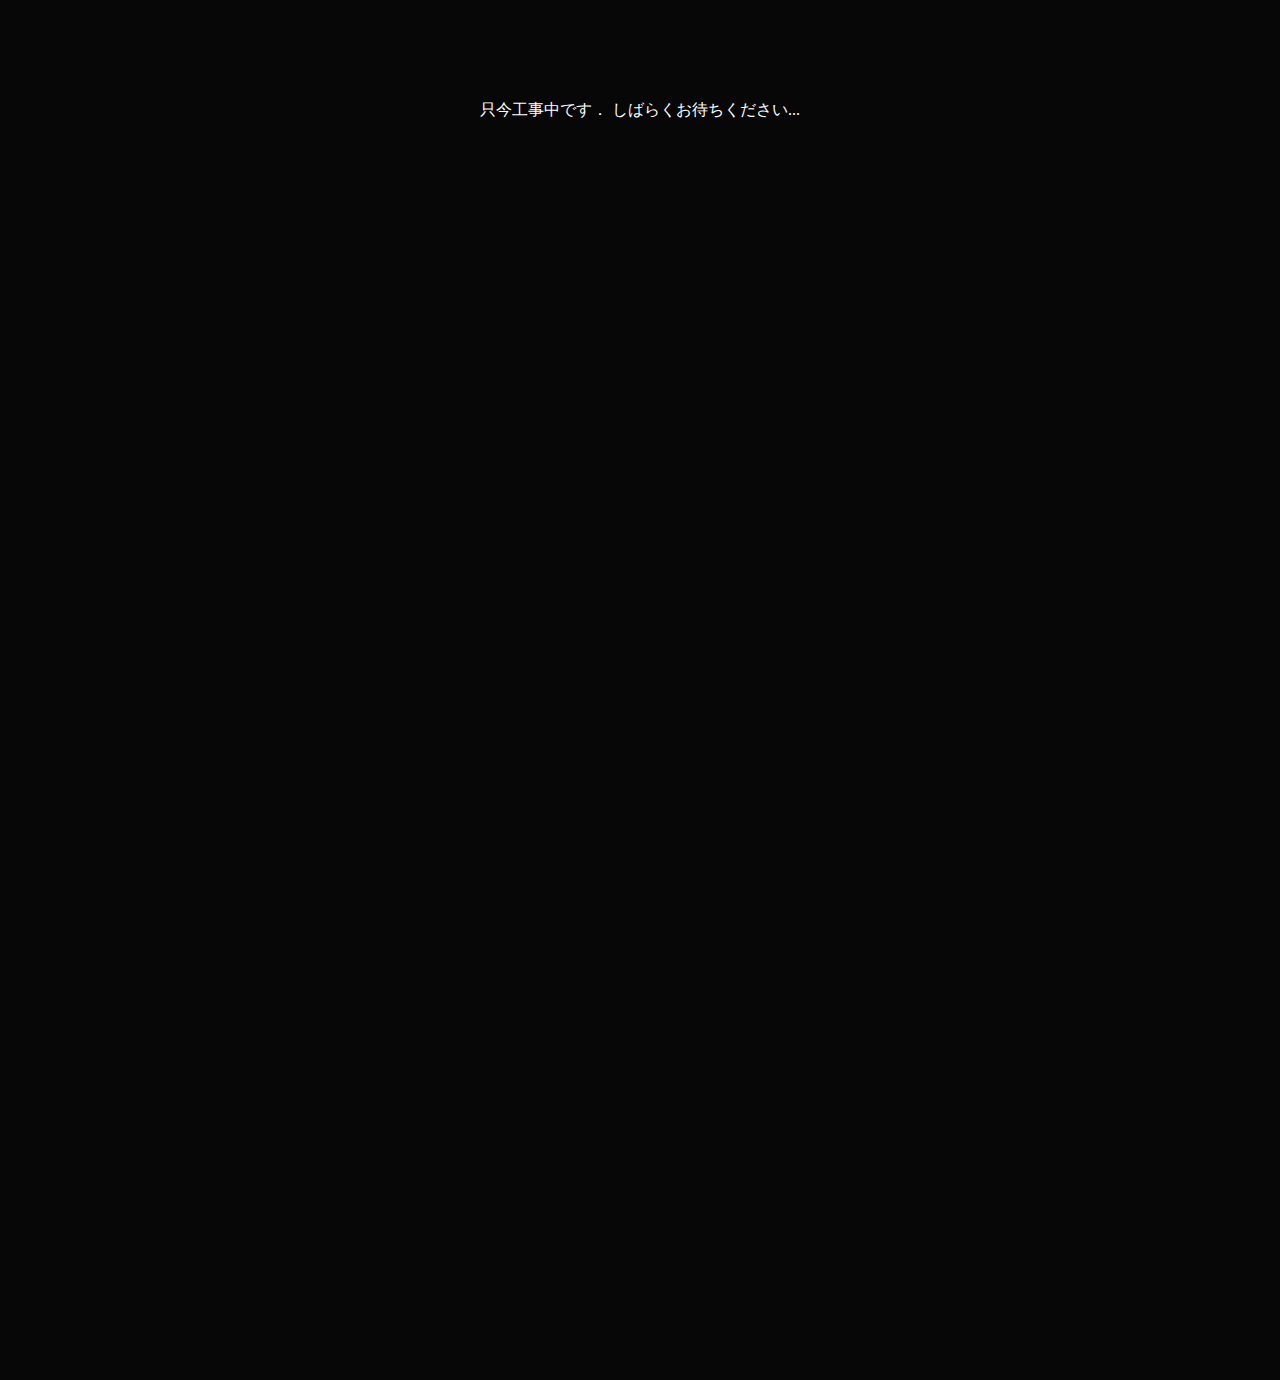
<file: construction.html>
<!DOCTYPE html>
<html>
    <head>
        <meta charset="utf-8">
        <meta name="viewport" content="width=device-width,initial-scale=1.0">
        <title>むつむつブログ</title>
        <link rel="stylesheet" href="./ress.css">
        <link rel="stylesheet" href="./style.css">
        <link rel="icon" type="image/png" href="./images/Merry_icon.png">
    </head>
    <body>
        <div class="main">
            <div class="letter">
                只今工事中です．
                しばらくお待ちください...
            </div>
        </div>
    </body>
</html>
</file>
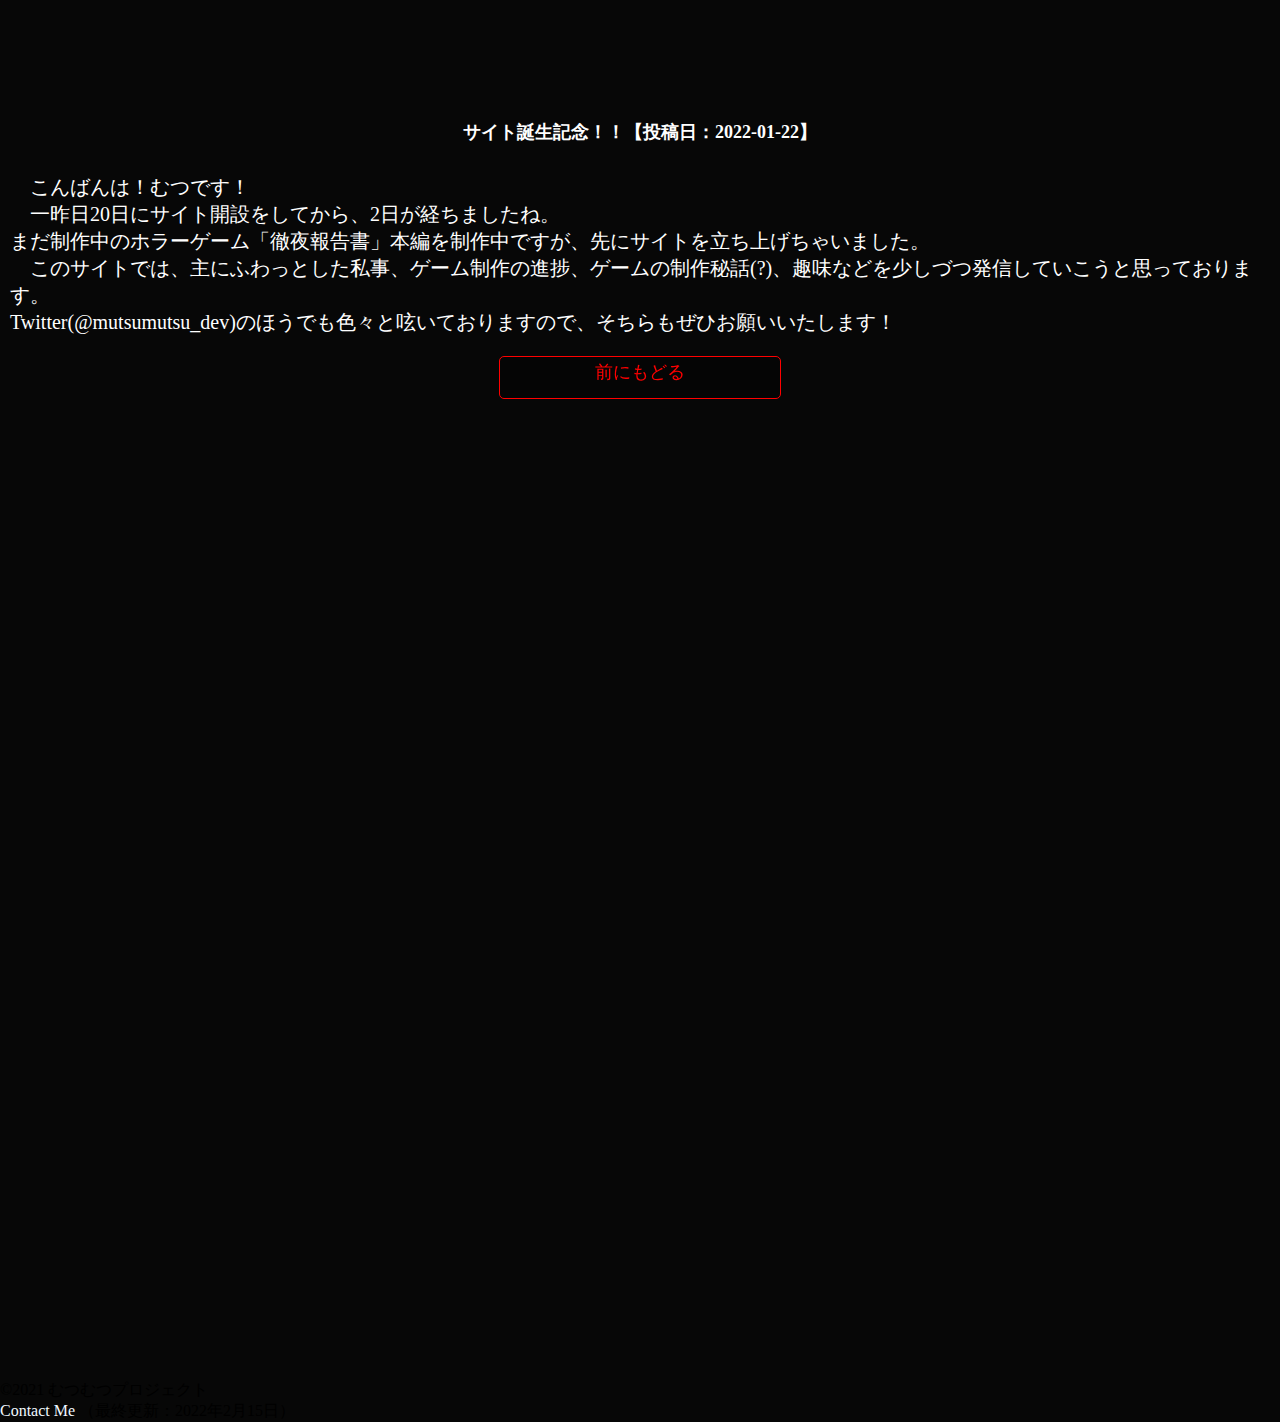
<file: blog/2022_1_21.html>
<!DOCTYPE html>
<html>
    <head>
        <meta charset="utf-8">
        <meta name="viewport" content="width=device-width,initial-scale=1.0">
        <title>むつむつブログ</title>
        <link rel="stylesheet" href="../style.css">
        <link rel="icon" type="image/png" href="../images/Merry_icon.png">
    </head>
    <!-- Google tag (gtag.js) -->
    <script async src="https://www.googletagmanager.com/gtag/js?id=G-ZL7MMXNHHX"></script>
    <script>
    window.dataLayer = window.dataLayer || [];
    function gtag(){dataLayer.push(arguments);}
    gtag('js', new Date());

    gtag('config', 'G-ZL7MMXNHHX');
    </script>
    <body>
        <div class="main">
            <div class="letter">
                <h1>サイト誕生記念！！【投稿日：2022-01-22】</h1>
                <p class="left">
                    　こんばんは！むつです！<br>
                    　一昨日20日にサイト開設をしてから、2日が経ちましたね。<br>
                    まだ制作中のホラーゲーム「徹夜報告書」本編を制作中ですが、先にサイトを立ち上げちゃいました。<br>
                    　このサイトでは、主にふわっとした私事、ゲーム制作の進捗、ゲームの制作秘話(?)、趣味などを少しづつ発信していこうと思っております。<br>
                    Twitter(@mutsumutsu_dev)のほうでも色々と呟いておりますので、そちらもぜひお願いいたします！
                </p>
                <a href="../" class="Redbtn">前にもどる</a>
            </div>
        </div>
        <div class="footer">
            ©2021 むつむつプロジェクト<br>
            <a href="mailto:mutsumutsu_dev@outlook.com">Contact Me</a>
            （最終更新：2022年2月15日）
        </div>
    </body>
</html>
</file>
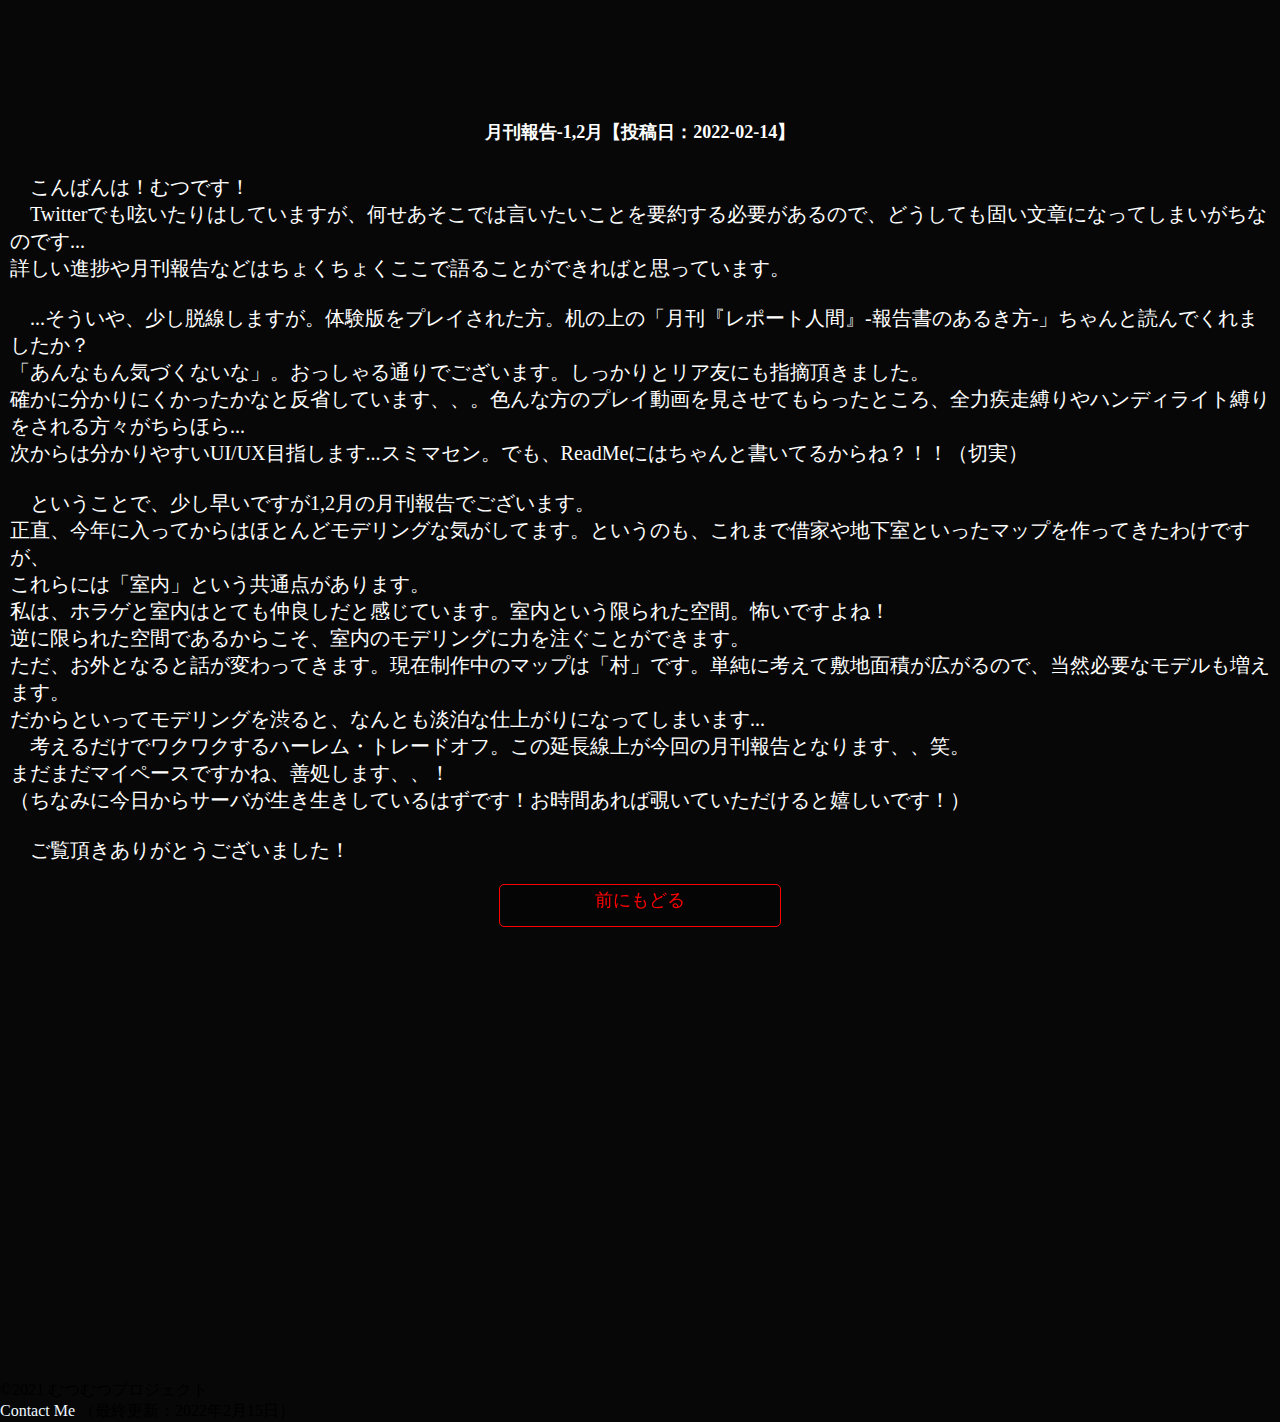
<file: blog/2022_2_14.html>
<!DOCTYPE html>
<html>
    <head>
        <meta charset="utf-8">
        <meta name="viewport" content="width=device-width,initial-scale=1.0">
        <title>むつむつブログ</title>
        <link rel="stylesheet" href="../style.css">
        <link rel="icon" type="image/png" href="../images/Merry_icon.png">
    </head>
    <!-- Google tag (gtag.js) -->
    <script async src="https://www.googletagmanager.com/gtag/js?id=G-ZL7MMXNHHX"></script>
    <script>
    window.dataLayer = window.dataLayer || [];
    function gtag(){dataLayer.push(arguments);}
    gtag('js', new Date());

    gtag('config', 'G-ZL7MMXNHHX');
    </script>
    <body>
        <div class="main">
            <div class="letter">
                <h1>月刊報告-1,2月【投稿日：2022-02-14】</h1>
                <p class="left">
                    　こんばんは！むつです！<br>
                    　Twitterでも呟いたりはしていますが、何せあそこでは言いたいことを要約する必要があるので、どうしても固い文章になってしまいがちなのです...<br>
                    詳しい進捗や月刊報告などはちょくちょくここで語ることができればと思っています。<br>
<br>
                    　...そういや、少し脱線しますが。体験版をプレイされた方。机の上の「月刊『レポート人間』-報告書のあるき方-」ちゃんと読んでくれましたか？<br>
                    「あんなもん気づくないな」。おっしゃる通りでございます。しっかりとリア友にも指摘頂きました。<br>
                    確かに分かりにくかったかなと反省しています、、。色んな方のプレイ動画を見させてもらったところ、全力疾走縛りやハンディライト縛りをされる方々がちらほら...<br>
                    次からは分かりやすいUI/UX目指します...スミマセン。でも、ReadMeにはちゃんと書いてるからね？！！（切実）<br>
<br>
                    　ということで、少し早いですが1,2月の月刊報告でございます。<br>
                    正直、今年に入ってからはほとんどモデリングな気がしてます。というのも、これまで借家や地下室といったマップを作ってきたわけですが、<br>
                    これらには「室内」という共通点があります。<br>
                    私は、ホラゲと室内はとても仲良しだと感じています。室内という限られた空間。怖いですよね！<br>
                    逆に限られた空間であるからこそ、室内のモデリングに力を注ぐことができます。<br>
                    ただ、お外となると話が変わってきます。現在制作中のマップは「村」です。単純に考えて敷地面積が広がるので、当然必要なモデルも増えます。<br>
                    だからといってモデリングを渋ると、なんとも淡泊な仕上がりになってしまいます...<br>
                    　考えるだけでワクワクするハーレム・トレードオフ。この延長線上が今回の月刊報告となります、、笑。<br>
                    まだまだマイペースですかね、善処します、、！<br>
                    （ちなみに今日からサーバが生き生きしているはずです！お時間あれば覗いていただけると嬉しいです！）<br>
<br>
                    　ご覧頂きありがとうございました！<br>
                </p>
                <a href="../" class="Redbtn">前にもどる</a>
            </div>
        </div>
        <div class="footer">
            ©2021 むつむつプロジェクト<br>
            <a href="mailto:mutsumutsu_dev@outlook.com">Contact Me</a>
            （最終更新：2022年2月15日）
        </div>
    </body>
</html>
</file>
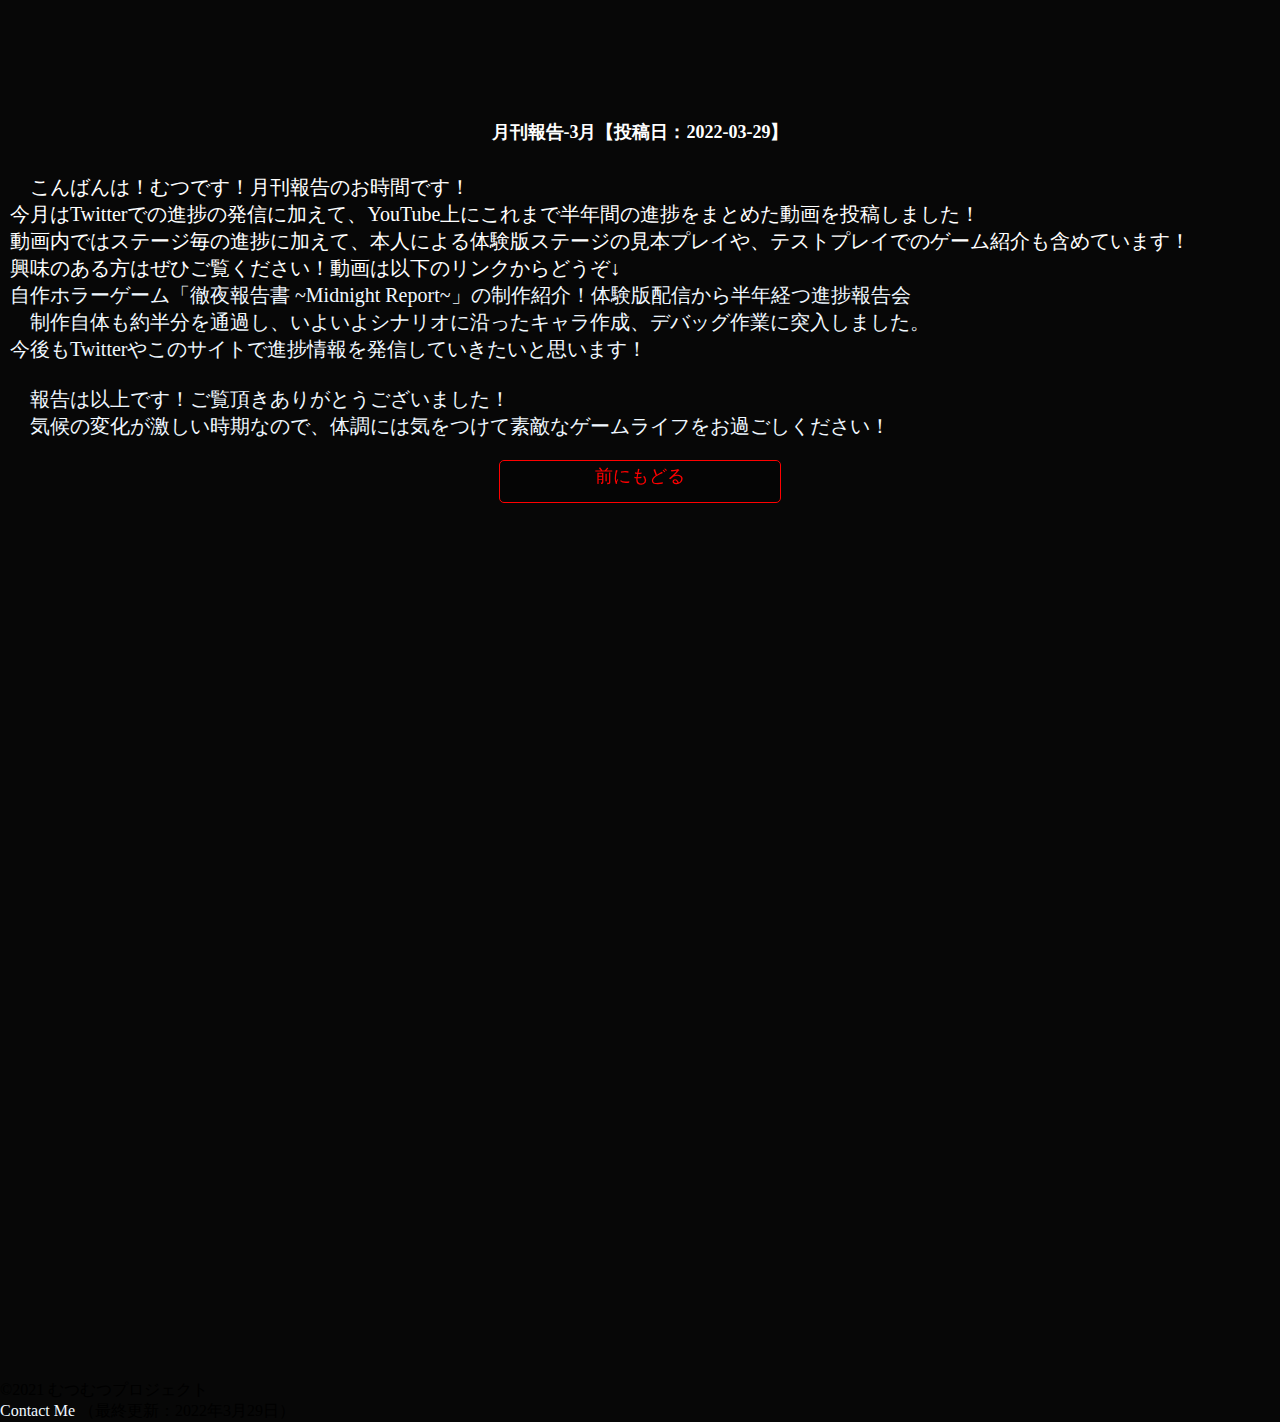
<file: blog/2022_3_29.html>
<!DOCTYPE html>
<html>
    <head>
        <meta charset="utf-8">
        <meta name="viewport" content="width=device-width,initial-scale=1.0">
        <title>むつむつブログ</title>
        <link rel="stylesheet" href="../style.css">
        <link rel="icon" type="image/png" href="../images/Merry_icon.png">
    </head>
    <!-- Google tag (gtag.js) -->
    <script async src="https://www.googletagmanager.com/gtag/js?id=G-ZL7MMXNHHX"></script>
    <script>
    window.dataLayer = window.dataLayer || [];
    function gtag(){dataLayer.push(arguments);}
    gtag('js', new Date());

    gtag('config', 'G-ZL7MMXNHHX');
    </script>
    <body>
        <div class="main">
            <div class="letter">
                <h1>月刊報告-3月【投稿日：2022-03-29】</h1>
                <p class="left">
                    　こんばんは！むつです！月刊報告のお時間です！<br>
                    今月はTwitterでの進捗の発信に加えて、YouTube上にこれまで半年間の進捗をまとめた動画を投稿しました！<br>
                    動画内ではステージ毎の進捗に加えて、本人による体験版ステージの見本プレイや、テストプレイでのゲーム紹介も含めています！<br>
                    興味のある方はぜひご覧ください！動画は以下のリンクからどうぞ↓<br>
                    <a href="https://youtu.be/Hr9qVaGXkrM">自作ホラーゲーム「徹夜報告書 ~Midnight Report~」の制作紹介！体験版配信から半年経つ進捗報告会<a><br>
                    　制作自体も約半分を通過し、いよいよシナリオに沿ったキャラ作成、デバッグ作業に突入しました。<br>
                    今後もTwitterやこのサイトで進捗情報を発信していきたいと思います！<br><br>
                    　報告は以上です！ご覧頂きありがとうございました！<br>
                    　気候の変化が激しい時期なので、体調には気をつけて素敵なゲームライフをお過ごしください！
                </p>
                <a href="../" class="Redbtn">前にもどる</a>
            </div>
        </div>
        <div class="footer">
            ©2021 むつむつプロジェクト<br>
            <a href="mailto:mutsumutsu_dev@outlook.com">Contact Me</a>
            （最終更新：2022年3月29日）
        </div>
    </body>
</html>
</file>
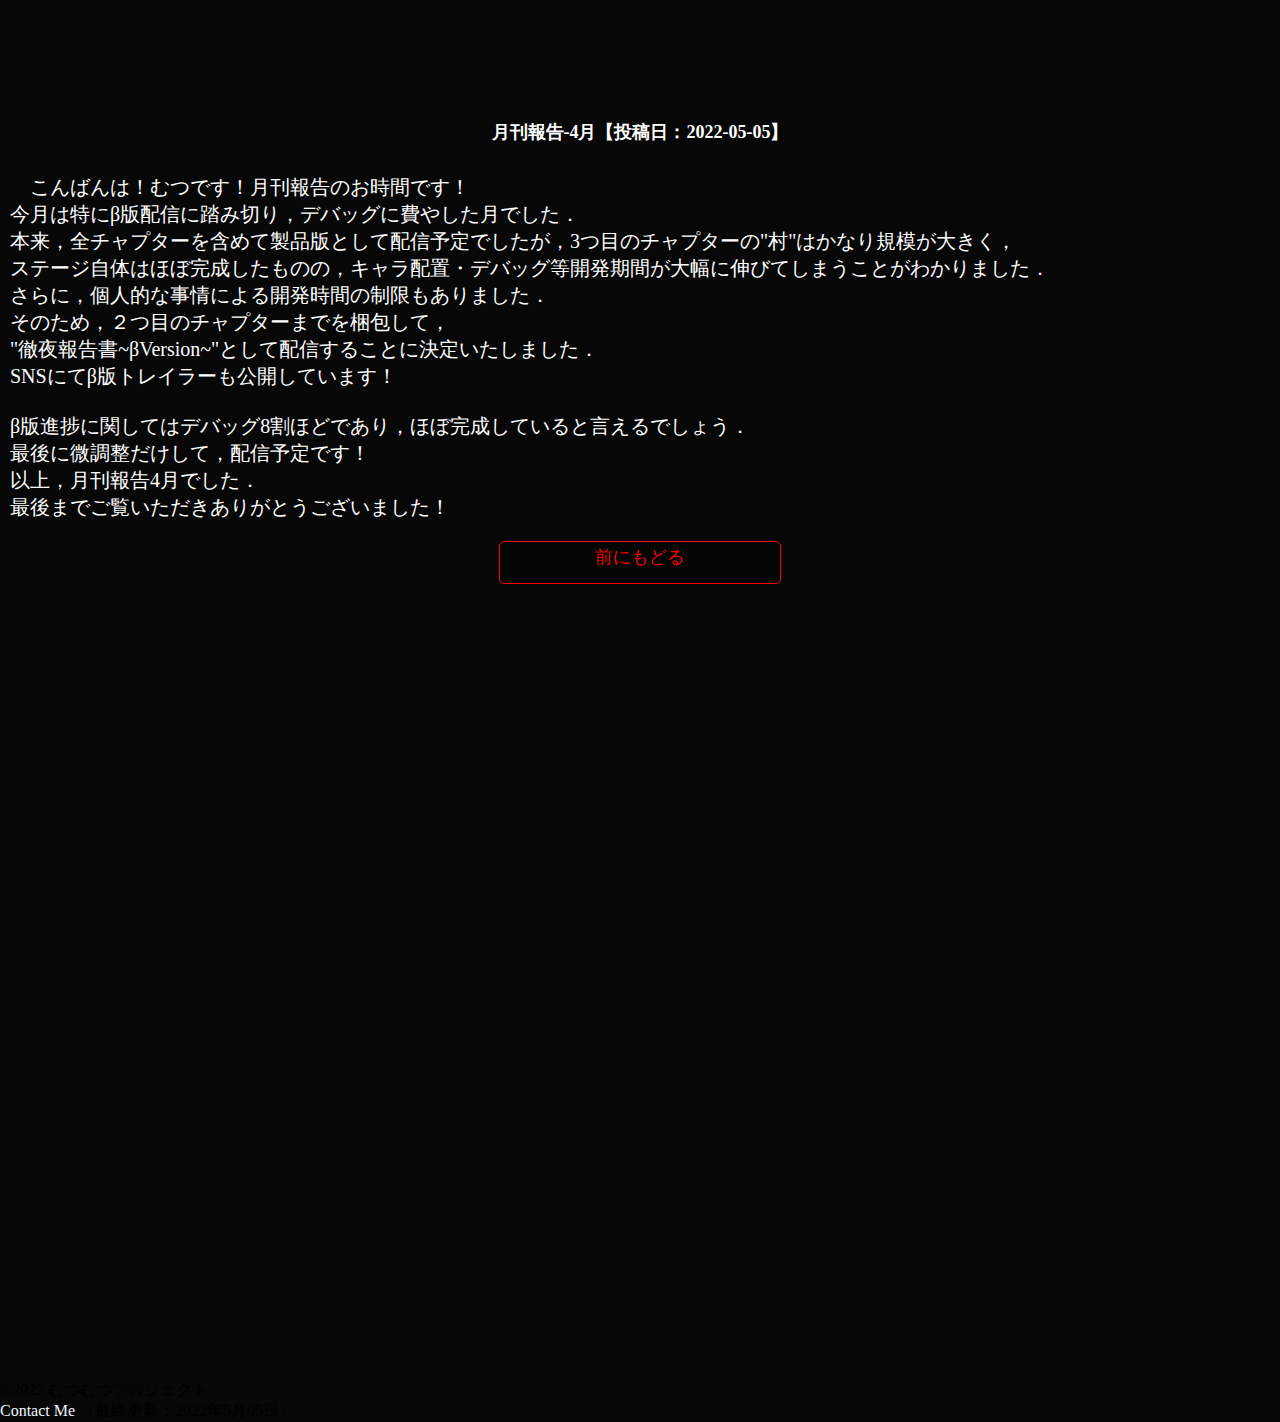
<file: blog/2022_5_05.html>
<!DOCTYPE html>
<html>
    <head>
        <meta charset="utf-8">
        <meta name="viewport" content="width=device-width,initial-scale=1.0">
        <title>むつむつブログ</title>
        <link rel="stylesheet" href="../style.css">
        <link rel="icon" type="image/png" href="../images/Merry_icon.png">
    </head>
    <!-- Google tag (gtag.js) -->
    <script async src="https://www.googletagmanager.com/gtag/js?id=G-ZL7MMXNHHX"></script>
    <script>
    window.dataLayer = window.dataLayer || [];
    function gtag(){dataLayer.push(arguments);}
    gtag('js', new Date());

    gtag('config', 'G-ZL7MMXNHHX');
    </script>
    <body>
        <div class="main">
            <div class="letter">
                <h1>月刊報告-4月【投稿日：2022-05-05】</h1>
                <p class="left">
                    　こんばんは！むつです！月刊報告のお時間です！<br>
                    今月は特にβ版配信に踏み切り，デバッグに費やした月でした．<br>
                    本来，全チャプターを含めて製品版として配信予定でしたが，3つ目のチャプターの"村"はかなり規模が大きく，<br>
                    ステージ自体はほぼ完成したものの，キャラ配置・デバッグ等開発期間が大幅に伸びてしまうことがわかりました．<br>
                    さらに，個人的な事情による開発時間の制限もありました．<br>
                    そのため，２つ目のチャプターまでを梱包して，<br>
                    "徹夜報告書~βVersion~"として配信することに決定いたしました．<br>
                    SNSにてβ版トレイラーも公開しています！<br>
<br>
                    β版進捗に関してはデバッグ8割ほどであり，ほぼ完成していると言えるでしょう．<br>
                    最後に微調整だけして，配信予定です！<br>
                    以上，月刊報告4月でした．<br>            
                    最後までご覧いただきありがとうございました！    
                </p>
                <a href="../" class="Redbtn">前にもどる</a>
            </div>
        </div>
        <div class="footer">
            ©2022 むつむつプロジェクト<br>
            <a href="mailto:mutsumutsu_dev@outlook.com">Contact Me</a>
            （最終更新：2022年5月05日）
        </div>
    </body>
</html>
</file>
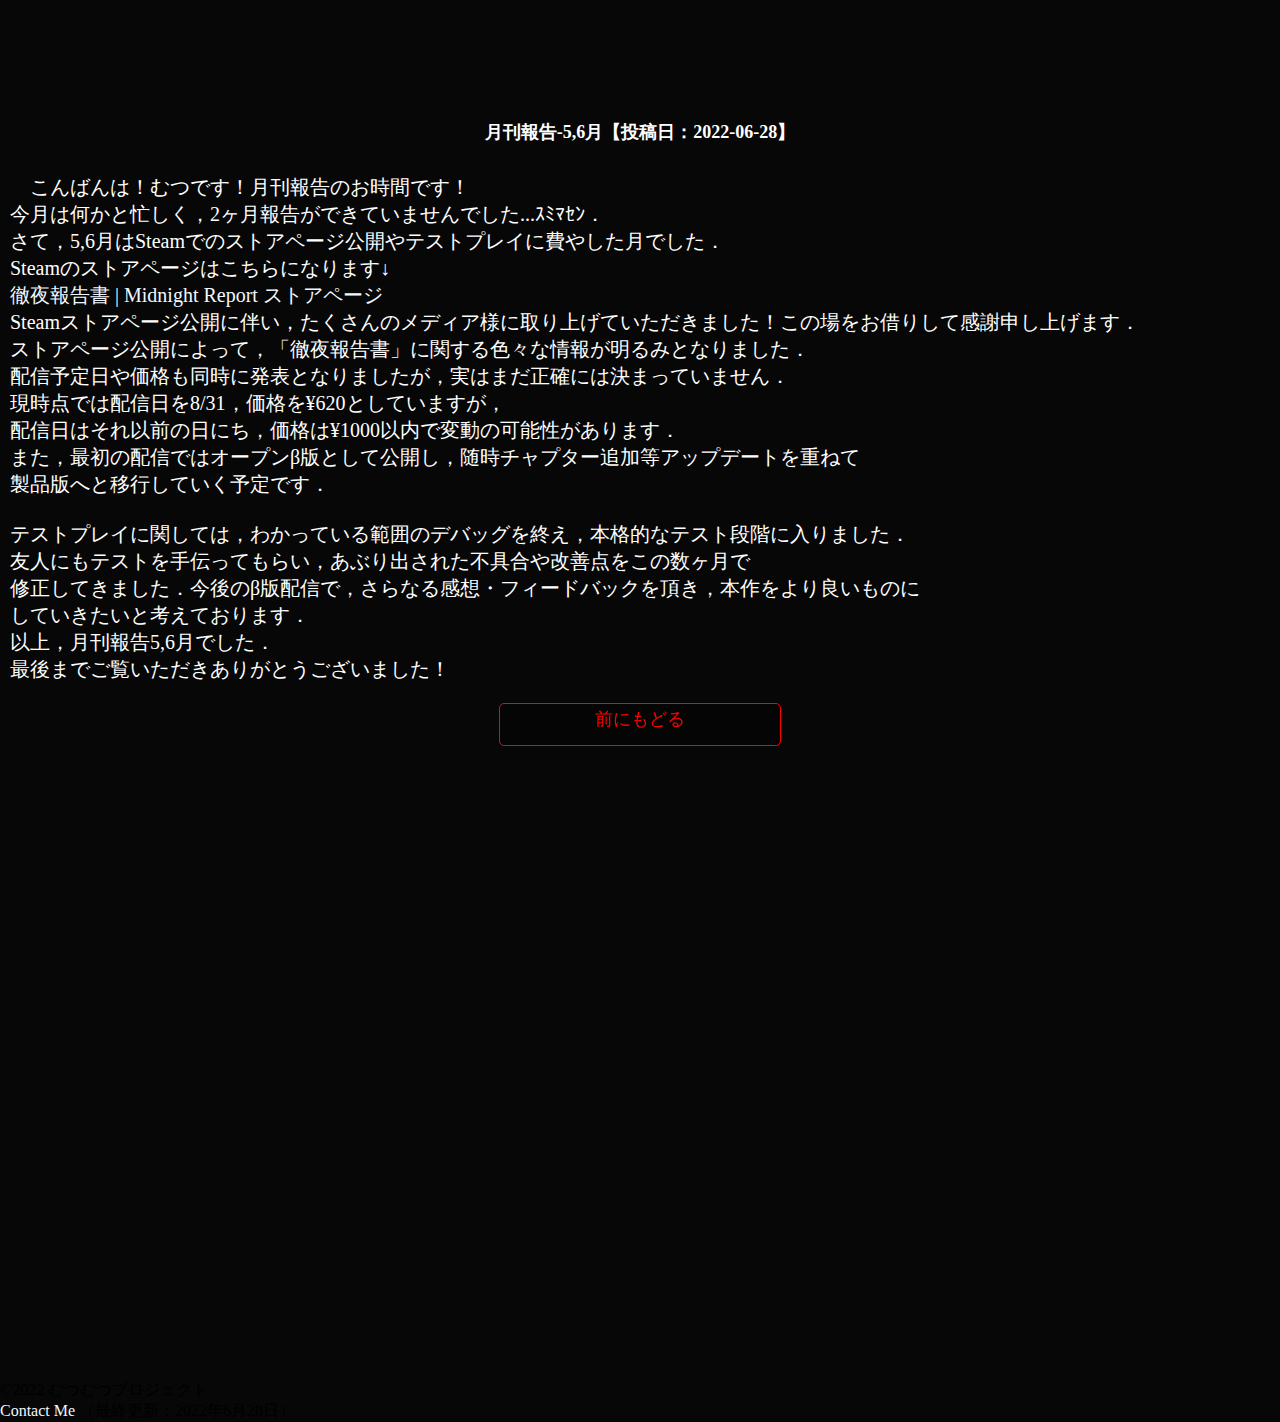
<file: blog/2022_6_28.html>
<!DOCTYPE html>
<html>
    <head>
        <meta charset="utf-8">
        <meta name="viewport" content="width=device-width,initial-scale=1.0">
        <title>むつむつブログ</title>
        <link rel="stylesheet" href="../style.css">
        <link rel="icon" type="image/png" href="../images/Merry_icon.png">
    </head>
    <!-- Google tag (gtag.js) -->
    <script async src="https://www.googletagmanager.com/gtag/js?id=G-ZL7MMXNHHX"></script>
    <script>
    window.dataLayer = window.dataLayer || [];
    function gtag(){dataLayer.push(arguments);}
    gtag('js', new Date());

    gtag('config', 'G-ZL7MMXNHHX');
    </script>
    <body>
        <div class="main">
            <div class="letter">
                <h1>月刊報告-5,6月【投稿日：2022-06-28】</h1>
                <p class="left">
                    　こんばんは！むつです！月刊報告のお時間です！<br>
                    今月は何かと忙しく，2ヶ月報告ができていませんでした...ｽﾐﾏｾﾝ．<br>
                    さて，5,6月はSteamでのストアページ公開やテストプレイに費やした月でした．<br>
                    Steamのストアページはこちらになります↓<br>
                    <a href="https://store.steampowered.com/app/2054060/__Midnight_Report/">徹夜報告書 | Midnight Report ストアページ</a><br>
                    Steamストアページ公開に伴い，たくさんのメディア様に取り上げていただきました！この場をお借りして感謝申し上げます．<br>
                    ストアページ公開によって，「徹夜報告書」に関する色々な情報が明るみとなりました．<br>
                    配信予定日や価格も同時に発表となりましたが，実はまだ正確には決まっていません．<br>
                    現時点では配信日を8/31，価格を¥620としていますが，<br>
                    配信日はそれ以前の日にち，価格は¥1000以内で変動の可能性があります．<br>
                    また，最初の配信ではオープンβ版として公開し，随時チャプター追加等アップデートを重ねて<br>
                    製品版へと移行していく予定です．<br>
<br>
                    テストプレイに関しては，わかっている範囲のデバッグを終え，本格的なテスト段階に入りました．<br>
                    友人にもテストを手伝ってもらい，あぶり出された不具合や改善点をこの数ヶ月で<br>
                    修正してきました．今後のβ版配信で，さらなる感想・フィードバックを頂き，本作をより良いものに<br>
                    していきたいと考えております．<br>
                    以上，月刊報告5,6月でした．<br>            
                    最後までご覧いただきありがとうございました！    
                </p>
                <a href="../" class="Redbtn">前にもどる</a>
            </div>
        </div>
        <div class="footer">
            ©2022 むつむつプロジェクト<br>
            <a href="mailto:mutsumutsu_dev@outlook.com">Contact Me</a>
            （最終更新：2022年6月28日）
        </div>
    </body>
</html>
</file>
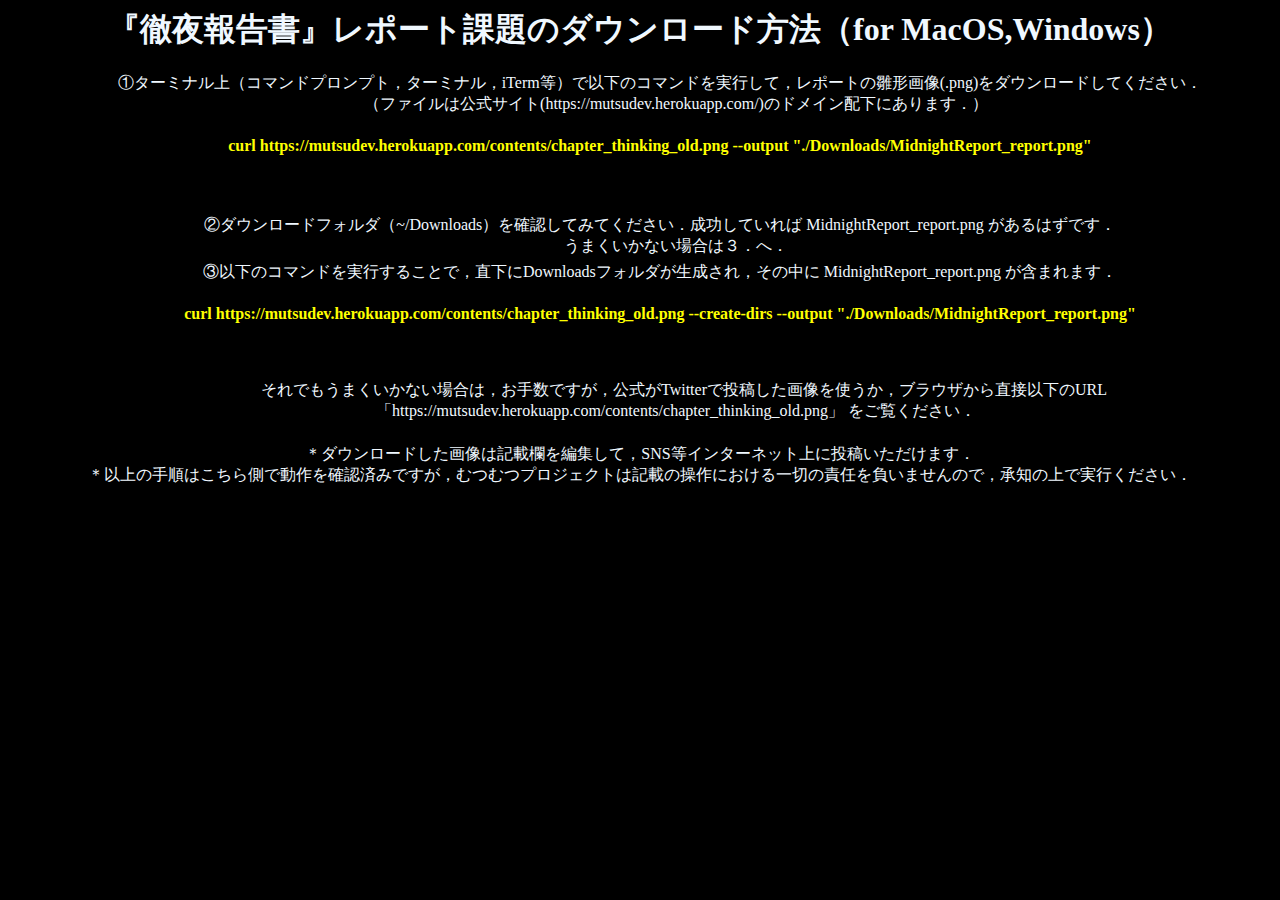
<file: contents/DL_help.html>
<html>
    <head>
        <meta charset="utf-8">
    </head>
    <body>
        <style>
            body{background-color: black; color: aliceblue; text-align: center;}
            h4{color: yellow;}
            li{margin: 5px; list-style-type: none;}
        </style>
		<h1>『徹夜報告書』レポート課題のダウンロード方法（for MacOS,Windows）</h1>
        <ol>
        <li>①ターミナル上（コマンドプロンプト，ターミナル，iTerm等）で以下のコマンドを実行して，レポートの雛形画像(.png)をダウンロードしてください．<br>
        　　（ファイルは公式サイト(https://mutsudev.herokuapp.com/)のドメイン配下にあります．）<br>
        <h3></h3>
        <h4>curl https://mutsudev.herokuapp.com/contents/chapter_thinking_old.png --output "./Downloads/MidnightReport_report.png"<h4><br>
        <h3></h3>
        </li>
        
        <li>
        ②ダウンロードフォルダ（~/Downloads）を確認してみてください．成功していれば MidnightReport_report.png があるはずです．<br>
        　　うまくいかない場合は３．へ．<br>
        </li>
        
        <li>
        ③以下のコマンドを実行することで，直下にDownloadsフォルダが生成され，その中に MidnightReport_report.png が含まれます．<br>
        <h3></h3>
        <h4>curl https://mutsudev.herokuapp.com/contents/chapter_thinking_old.png --create-dirs --output "./Downloads/MidnightReport_report.png"</h4><br>
        <h3></h3>
        
        　　　それでもうまくいかない場合は，お手数ですが，公式がTwitterで投稿した画像を使うか，ブラウザから直接以下のURL<br>
        　　「https://mutsudev.herokuapp.com/contents/chapter_thinking_old.png」 をご覧ください．<br>
    </li>
        </ol>
        <h1></h1>
        <!-- ソースが汚いのは内緒ですよ（） -->
        ＊ダウンロードした画像は記載欄を編集して，SNS等インターネット上に投稿いただけます．<br>
        ＊以上の手順はこちら側で動作を確認済みですが，むつむつプロジェクトは記載の操作における一切の責任を負いませんので，承知の上で実行ください．
    </body>
</html>
</file>
<file: ress.css>
/*!
 * ress.css • v4.0.0
 * MIT License
 * github.com/filipelinhares/ress
 */

/* # =================================================================
   # Global selectors
   # ================================================================= */

html {
  box-sizing: border-box;
  -webkit-text-size-adjust: 100%; /* Prevent adjustments of font size after orientation changes in iOS */
  word-break: normal;
  -moz-tab-size: 4;
  tab-size: 4;
}

*,
::before,
::after {
  background-repeat: no-repeat; /* Set `background-repeat: no-repeat` to all elements and pseudo elements */
  box-sizing: inherit;
}

::before,
::after {
  text-decoration: inherit; /* Inherit text-decoration and vertical align to ::before and ::after pseudo elements */
  vertical-align: inherit;
}

* {
  padding: 0; /* Reset `padding` and `margin` of all elements */
  margin: 0;
}

/* # =================================================================
   # General elements
   # ================================================================= */

hr {
  overflow: visible; /* Show the overflow in Edge and IE */
  height: 0; /* Add the correct box sizing in Firefox */
  color: inherit; /* Correct border color in Firefox. */
}

details,
main {
  display: block; /* Render the `main` element consistently in IE. */
}

summary {
  display: list-item; /* Add the correct display in all browsers */
}

small {
  font-size: 80%; /* Set font-size to 80% in `small` elements */
}

[hidden] {
  display: none; /* Add the correct display in IE */
}

abbr[title] {
  border-bottom: none; /* Remove the bottom border in Chrome 57 */
  /* Add the correct text decoration in Chrome, Edge, IE, Opera, and Safari */
  text-decoration: underline;
  text-decoration: underline dotted;
}

a {
  background-color: transparent; /* Remove the gray background on active links in IE 10 */
}

a:active,
a:hover {
  outline-width: 0; /* Remove the outline when hovering in all browsers */
}

code,
kbd,
pre,
samp {
  font-family: monospace, monospace; /* Specify the font family of code elements */
}

pre {
  font-size: 1em; /* Correct the odd `em` font sizing in all browsers */
}

b,
strong {
  font-weight: bolder; /* Add the correct font weight in Chrome, Edge, and Safari */
}

/* https://gist.github.com/unruthless/413930 */
sub,
sup {
  font-size: 75%;
  line-height: 0;
  position: relative;
  vertical-align: baseline;
}

sub {
  bottom: -0.25em;
}

sup {
  top: -0.5em;
}

table {
  border-color: inherit; /* Correct border color in all Chrome, Edge, and Safari. */
  text-indent: 0; /* Remove text indentation in Chrome, Edge, and Safari */
}

/* # =================================================================
   # Forms
   # ================================================================= */

input {
  border-radius: 0;
}

/* Replace pointer cursor in disabled elements */
[disabled] {
  cursor: default;
}

[type='number']::-webkit-inner-spin-button,
[type='number']::-webkit-outer-spin-button {
  height: auto; /* Correct the cursor style of increment and decrement buttons in Chrome */
}

[type='search'] {
  -webkit-appearance: textfield; /* Correct the odd appearance in Chrome and Safari */
  outline-offset: -2px; /* Correct the outline style in Safari */
}

[type='search']::-webkit-search-decoration {
  -webkit-appearance: none; /* Remove the inner padding in Chrome and Safari on macOS */
}

textarea {
  overflow: auto; /* Internet Explorer 11+ */
  resize: vertical; /* Specify textarea resizability */
}

button,
input,
optgroup,
select,
textarea {
  font: inherit; /* Specify font inheritance of form elements */
}

optgroup {
  font-weight: bold; /* Restore the font weight unset by the previous rule */
}

button {
  overflow: visible; /* Address `overflow` set to `hidden` in IE 8/9/10/11 */
}

button,
select {
  text-transform: none; /* Firefox 40+, Internet Explorer 11- */
}

/* Apply cursor pointer to button elements */
button,
[type='button'],
[type='reset'],
[type='submit'],
[role='button'] {
  cursor: pointer;
  color: inherit;
}

/* Remove inner padding and border in Firefox 4+ */
button::-moz-focus-inner,
[type='button']::-moz-focus-inner,
[type='reset']::-moz-focus-inner,
[type='submit']::-moz-focus-inner {
  border-style: none;
  padding: 0;
}

/* Replace focus style removed in the border reset above */
button:-moz-focusring,
[type='button']::-moz-focus-inner,
[type='reset']::-moz-focus-inner,
[type='submit']::-moz-focus-inner {
  outline: 1px dotted ButtonText;
}

button,
html [type='button'], /* Prevent a WebKit bug where (2) destroys native `audio` and `video`controls in Android 4 */
[type='reset'],
[type='submit'] {
  -webkit-appearance: button; /* Correct the inability to style clickable types in iOS */
}

/* Remove the default button styling in all browsers */
button,
input,
select,
textarea {
  background-color: transparent;
  border-style: none;
}

a:focus,
button:focus,
input:focus,
select:focus,
textarea:focus {
  outline-width: 0;
}

/* Style select like a standard input */
select {
  -moz-appearance: none; /* Firefox 36+ */
  -webkit-appearance: none; /* Chrome 41+ */
}

select::-ms-expand {
  display: none; /* Internet Explorer 11+ */
}

select::-ms-value {
  color: currentColor; /* Internet Explorer 11+ */
}

legend {
  border: 0; /* Correct `color` not being inherited in IE 8/9/10/11 */
  color: inherit; /* Correct the color inheritance from `fieldset` elements in IE */
  display: table; /* Correct the text wrapping in Edge and IE */
  max-width: 100%; /* Correct the text wrapping in Edge and IE */
  white-space: normal; /* Correct the text wrapping in Edge and IE */
  max-width: 100%; /* Correct the text wrapping in Edge 18- and IE */
}

::-webkit-file-upload-button {
  /* Correct the inability to style clickable types in iOS and Safari */
  -webkit-appearance: button;
  color: inherit;
  font: inherit; /* Change font properties to `inherit` in Chrome and Safari */
}

/* # =================================================================
   # Specify media element style
   # ================================================================= */

img {
  border-style: none; /* Remove border when inside `a` element in IE 8/9/10 */
}

/* Add the correct vertical alignment in Chrome, Firefox, and Opera */
progress {
  vertical-align: baseline;
}

/* # =================================================================
   # Accessibility
   # ================================================================= */

/* Specify the progress cursor of updating elements */
[aria-busy='true'] {
  cursor: progress;
}

/* Specify the pointer cursor of trigger elements */
[aria-controls] {
  cursor: pointer;
}

/* Specify the unstyled cursor of disabled, not-editable, or otherwise inoperable elements */
[aria-disabled='true'] {
  cursor: default;
}
</file>
<file: style.css>
/* Reset CSS */
html, body, div, span, object, iframe,
h1, h2, h3, h4, h5, h6, p, blockquote, pre,
abbr, address, cite, code,
del, dfn, em, img, ins, kbd, q, samp,
small, strong, sub, sup, var,
b, i,
dl, dt, dd, ol, ul, li,
fieldset, form, label, legend,
table, caption, tbody, tfoot, thead, tr, th, td,
article, aside, canvas, details, figcaption, figure,
footer, header, hgroup, menu, nav, section, summary,
time, mark, audio, video {
  margin:0;
  padding:0;
  border:0;
  outline:0;
  font-size:100%;
  vertical-align:baseline;
  background:transparent;
}

/*style for ALL*/
header {
    position: fixed;
    top: 0;   /*header position*/
    left: 0;  /*header position*/
    display: flex;  
    text-align: center;
    width: 100%;
    height: 50px;
    background-color: rgb(29, 29, 29);
    border-bottom: 3px double rgba(46, 46, 46, 0.384);
    color: white;
    padding: 10px 20px;
    box-sizing: border-box;
    align-items: center;
    z-index: 1;   /*install front*/
    /*box-shadow: 0 10px 25px 0 rgb(0, 0, 0);*/
    /* text-shadow:aquamarine 1px 0 5px; */
  }

h1 {
  padding: 20px;
  font-size: large;
}

h4 {
  text-align: center;
}

iframe{
  display: block;
  margin: 0 auto;
  max-width: 100%;
}

body {
    background-color: rgb(7, 7, 7);
    font-family: 'New Tegomin', serif;
}

/* 背景動画のスタイル */
#backgroundVideo {
  position: fixed;
  top: 0;
  left: 0;
  width: 100%;
  height: 100%;
  object-fit: cover; /* 動画を画面全体にフィットさせる */
  z-index: -1; /* 背面に配置 */
  opacity: 0.7; /* 透明度を設定してコンテンツとのコントラストを確保 */
  pointer-events: none; /* 背景の動画をクリックできないようにする */
}

  .title_banner{
    font-family: 'Rock 3D', cursive;
    font-size: 25px;
  }

/* hamburger */
  .nav_toggle {
    margin: 0 0 0 auto;
    display: block;
    position: relative;
    width: 1.75rem;
    height: 1.5rem;
  }
  .nav_toggle i {
    display: block;
    width: 100%;
    height: 4px;
    background-color: #b5b5b5;
    position: absolute;
    transition: transform .5s, opacity .5s;
  }
  .nav_toggle i:nth-child(1) {
    top: 0;
  }
  .nav_toggle i:nth-child(2) {
    top: 0;
    bottom: 0;
    margin: auto;
  }
  .nav_toggle i:nth-child(3) {
    bottom: 0;
  }
  .nav_toggle.show i:nth-child(1) {
    transform: translateY(10px) rotate(-45deg);
  }
  .nav_toggle.show i:nth-child(2) {
    opacity: 0;
  }
  .nav_toggle.show i:nth-child(3) {
    transform: translateY(-12px) rotate(45deg);
  }
  .nav {
    position: fixed;
    top: 3rem;
    left: auto;
    right: 0;
    bottom: 0;
    padding: 1rem;
    opacity: 0;
    visibility: hidden;
    transition: opacity .5s, visibility .5s;
    background-color: #000000e8;
    font-size:x-large;
    text-align: left;
  }
  .nav_menu_ul {
    padding-left: 10px;
    padding-right: 10px;
  }
  .nav_menu_li {
    margin-bottom: 10px;
  }
  .nav.show {
    opacity: 1;
    visibility: visible;
  }
    
ul {
  list-style: none;
  text-decoration: none;
}

  .border_box {
    color: #e3e3e3;
    background-color: rgba(18, 18, 18, 0.959);
    /*margin-top: 30px;*/
    margin-bottom: 50px;
    padding-bottom: 50px;
    /*box-shadow: 10px 15px 0px 0px rgb(66, 15, 15);*/
    /*border-radius: 5px;*/
    /*border: solid 2px;*/
    /*border-color: rgb(192, 0, 0);*/
  }

  .catch_image {
    opacity: 0;
    background-position: center;
    background-image: url("./images/MidnightReport_Poster.png");
    background-size: cover;
    height: 800px;
    animation: fadeIn_CatchImage 2.5s ease 1s 1 normal;
    animation-fill-mode: forwards;
  }

  @keyframes fadeIn_CatchImage{
    0% {
      opacity: 0;
      transform: translateY(100px);
    }
    100% {
      opacity: 1;
      transform: translateY(0);    
    }
  }

  .main {
    height: 100vw;
    text-align: center;
    /*background-color: black;*/
  }

  .title_image {
    opacity: 0;
    padding: 10px;
    /*background-color: rgba(56, 56, 56, 0.678);*/
    text-align: center;
    color: azure;
    animation: fadeIn_TitleImage 1s ease 0.3s 1 normal;
    animation-fill-mode: forwards;
  }

  @keyframes fadeIn_TitleImage{
    0% {opacity: 0}
    100% {opacity: 1}
  }

  #title_image_id {
    margin-top: 50px;
    margin-bottom: 10px;

    opacity: 0;
    background-position: center;
    animation: fadeIn_IconImage 2.5s ease 1s 1 normal;
    animation-fill-mode: forwards;
  }

  @keyframes fadeIn_IconImage{
    0% {
      opacity: 0;
      transform: translateY(20px);
    }
    100% {
      opacity: 1;
      transform: translateY(0);    
    }
  }

  .yellow {
    color: yellow;
  }

  .main .letter {
    /*margin-left: 150px;
    margin-right: 150px;*/
    margin-top: 100px;
    margin-bottom: 100px;
    padding-bottom: 10px;
    /*padding: 50px;*/
    height: auto;
    width: auto;
    /*background-color: rgba(59, 59, 59, 0.8);*/
    color: rgb(255, 255, 255);
  }

  .left {
    text-align:left;
  }

  #kyosho_banner {
    width: 100%;
  }

  #MRv101_image {
    width: 100%;
    /*height: 300px;*/
  }
   
footer {
  text-align: center;
  /*bottom: 0;*/
  width: 100%;
  background-color: rgb(29, 29, 29);
  color: white;
  font-size: 12px;
  padding-top: 15px;
  padding-bottom: 5px;
}

p {
  font-size: 20px;
  margin: 10px;
  margin-bottom: 20px;
}

  .Redbtn {
    display: block;
    width: 250px;
    height: 35px;
    text-align: center;
    font-size: large;
    position: sticky;
    right: 0;
    left: 0;
    margin: auto;
    color: rgb(255, 0, 0);
    background-color:rgba(0, 0, 0, 0.241);
    border: double 1px;
    border-radius:5px;
    border-color: rgb(255, 0, 0);
    /* margin:40px; */
    padding:3px 15px;
    text-decoration:none;
    margin-top: 10px;
    margin-bottom: 10px;
  }

  .sien {
    margin: 40px;
    position: sticky;
  }


  .high_z_order{
    z-index: 10;
    font-family: 'New Tegomin', serif;
  }

dl{
  margin-left: auto;
  margin-right: auto;
  width:500px;
}

dt{
  border-bottom:1px solid #ccc;
  float:left;
  padding:10px 5px;
}

dd{
  border-bottom:1px solid #ccc;
  margin-left:50px;
  padding:10px 5px;
}

a{
  text-decoration: none;
  color:aliceblue;
}

/*style for SmartPhone*/
@media screen and (max-width:480px) {

img {
  width :100%;
  height: 100%;
}

#title_image_id {
  margin-top: 50px;
  margin-bottom: 10px;
  height: 400px;
  margin: auto;
  object-fit: cover;

  opacity: 0;
  background-position: center;
  animation: fadeIn_IconImage 2.5s ease 1s 1 normal;
  animation-fill-mode: forwards;
}
  
   #MRv101_image {
    height: auto;
  }

  .main {
    margin-top: 30px;
    /*margin-bottom: 30px;*/
    /*padding: 10px;*/
    height: auto;
    width: auto;
    /*background-color: rgba(59, 59, 59, 0.8);*/
    color: rgb(255, 255, 255);
  }
  
    .catch_image {
    background-position: center;
    background-image: url("./images/MidnightReport_Poster.png");
    background-size: 100%;
      height: auto
  }
  
    .main .letter {
    margin-left: 0;
    margin-right: 0;
    margin-top: 10px;
    margin-bottom: 10px;
    /*padding: 5px;*/
    height: auto;
    width: auto;
    /*background-color: rgba(59, 59, 59, 0.8);*/
    color: rgb(255, 255, 255);
  }
  
  /* .Redbtn {
    color: white;
    background-color:rgba(155, 0, 0, 0.644);
    border-radius:5px;
    margin:0 20px;
    padding:0px 5px;
    text-decoration:none;
  } */

dl{
  text-align: center;
  width:80%;
}

dt{
  border-bottom:1px solid #ccc;
  float:left;
  /* padding:2px 0px;
  font-size: 1.1em; */
}

dd{
  border-bottom:1px solid #ccc;
  margin-left:1px;
  padding:2px 1px;
  font-size: 1.0rem;
}

/*font size adjustment*/
p{
  font-size: 1.0rem;
}

h1{
  margin: 0px;
  font-size: 1.3rem;
}

h2{
  font-size: 1.2rem;
}

a{
  color: aliceblue;
  text-decoration: none;
}


}
</file>
